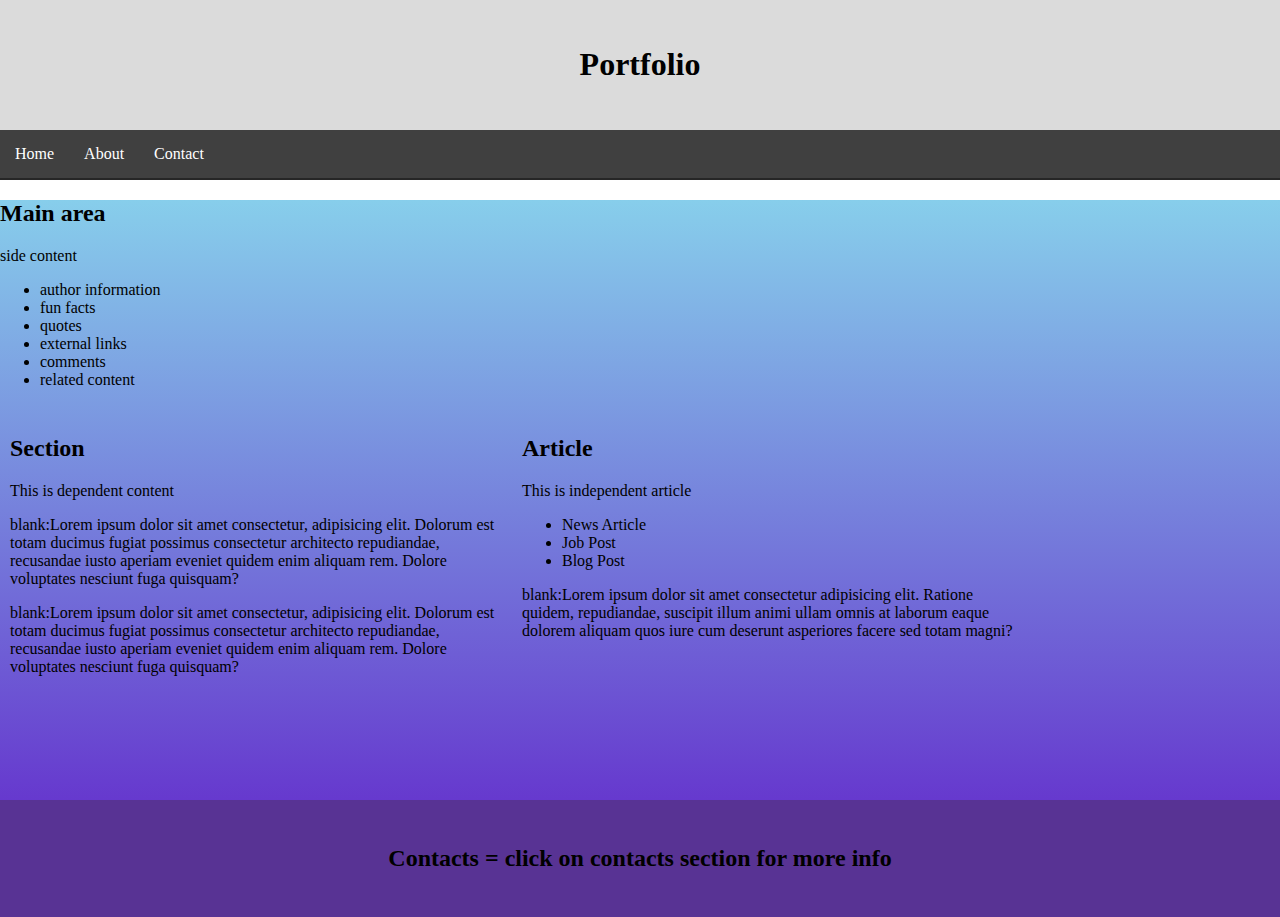
<file: index.html>
<!DOCTYPE html>
<html lang="en">
<head>
    <meta charset="UTF-8">
    <meta http-equiv="X-UA-Compatible" content="IE=edge">
    <meta name="viewport" content="width=device-width, initial-scale=1.0">
    <title>Doc</title>
    <link rel="stylesheet" href="style.css">
<body>



    <header>
        <h1>Portfolio</h1>
    </header>



    <nav class="navbar">
        <ul>
            <li><a href="index.html">Home</a></li>
            <li><a href="about.html">About</a></li>
            <li><a href="contact.html">Contact</a></li>
        
        </ul>

    </nav>

    <main class="main-area">
        <aside>
            <h2>Main area</h2>
            <p>side content</p>
            <ul>
                <li>author information</li>
                <li>fun facts</li>
                <li>quotes</li>
                <li>external links</li>
                <li>comments</li>
                <li>related content</li>
            </ul>
        </aside>

        
        <section>
            <h2>Section</h2>
            <p>This is dependent content</p>
            <p>blank:Lorem ipsum dolor sit amet consectetur, adipisicing elit. Dolorum est totam ducimus fugiat possimus consectetur architecto repudiandae, recusandae iusto aperiam eveniet quidem enim aliquam rem. Dolore voluptates nesciunt fuga quisquam?</p>
            <p>blank:Lorem ipsum dolor sit amet consectetur, adipisicing elit. Dolorum est totam ducimus fugiat possimus consectetur architecto repudiandae, recusandae iusto aperiam eveniet quidem enim aliquam rem. Dolore voluptates nesciunt fuga quisquam?</p>
        </section>

        <article>
            <h2>Article</h2>
            <p>This is independent article</p>
            <ul>
                <li>News Article</li>
                <li>Job Post</li>
                <li>Blog Post</li>
            </ul>
            <p>blank:Lorem ipsum dolor sit amet consectetur adipisicing elit. Ratione quidem, repudiandae, suscipit illum animi ullam omnis at laborum eaque dolorem aliquam quos iure cum deserunt asperiores facere sed totam magni?</p>
        </article>
    </main class="main-area">
    
    <footer>
        <h2>Contacts =
            click on contacts section for more info
        </h2>
    </footer>
    
</body>
</html>
</file>
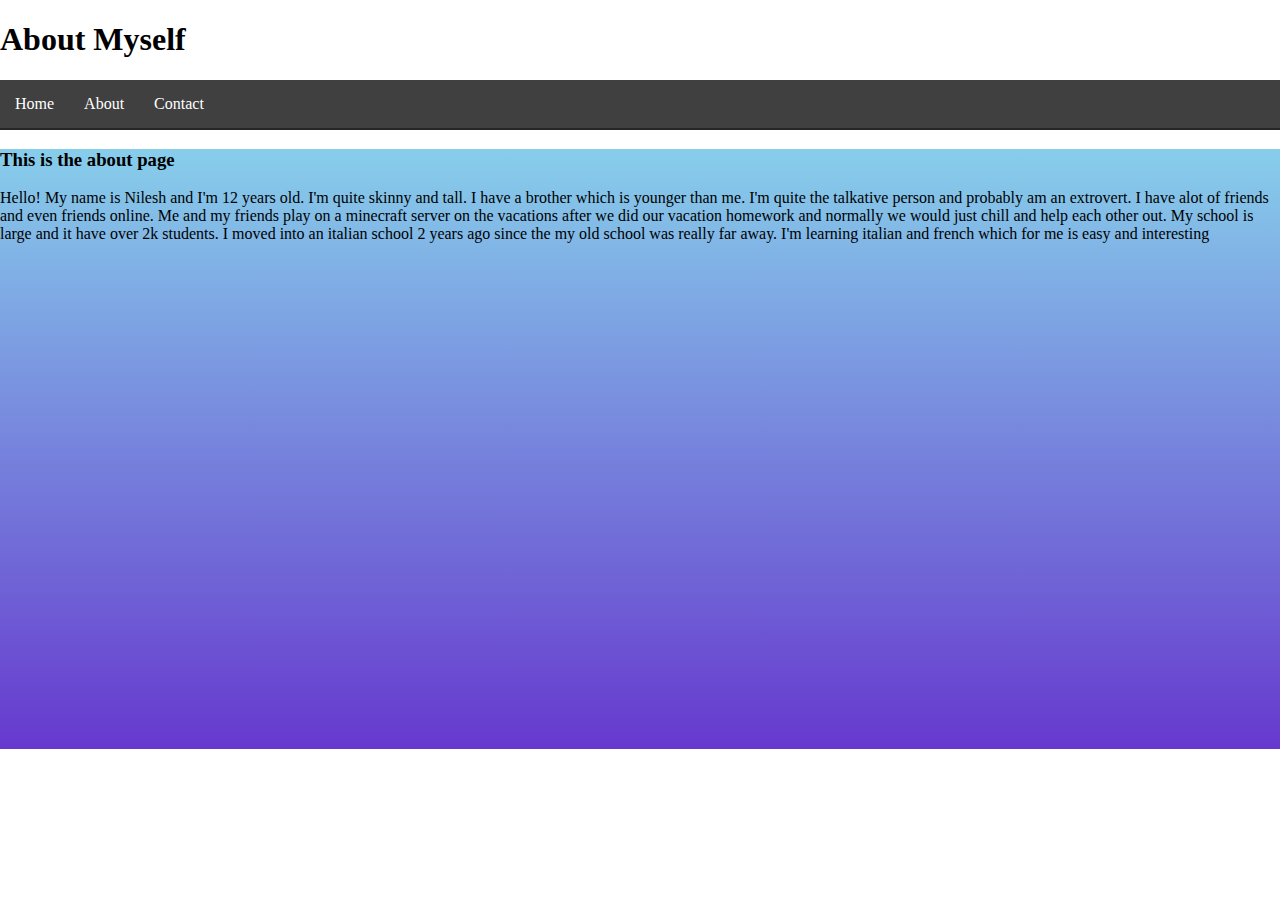
<file: about.html>
<!DOCTYPE html>
<html lang="en">
<head>
    <meta charset="UTF-8">
    <meta name="viewport" content="width=device-width, initial-scale=1.0">
    <title>Document</title>
</head>
<body>

    <h1>About Myself</h1>

    <nav class="navbar">
        <ul>
            <li><a href="index.html">Home</a></li>
            <li><a href="about.html">About</a></li>
            <li><a href="contact.html">Contact</a></li>
        
        </ul>

    </nav>

    <main class="main-area">
        <h3>This is the about page</h3>
        <p>Hello! My name is Nilesh and I'm 12 years old. I'm quite skinny and tall. I have a brother which is younger than me. I'm quite the talkative person and probably am an extrovert. I have alot of friends and even friends online. Me and my friends play on a minecraft server on the vacations after we did our vacation homework and normally we would just chill and help each other out. My school is large and it have over 2k students. I moved into an italian school 2 years ago since the my old school was really far away. I'm learning italian and french which for me is easy and interesting</p>
    </main class="main-area">
    
</body>
</html>

<link rel="stylesheet" href="style.css">
</file>
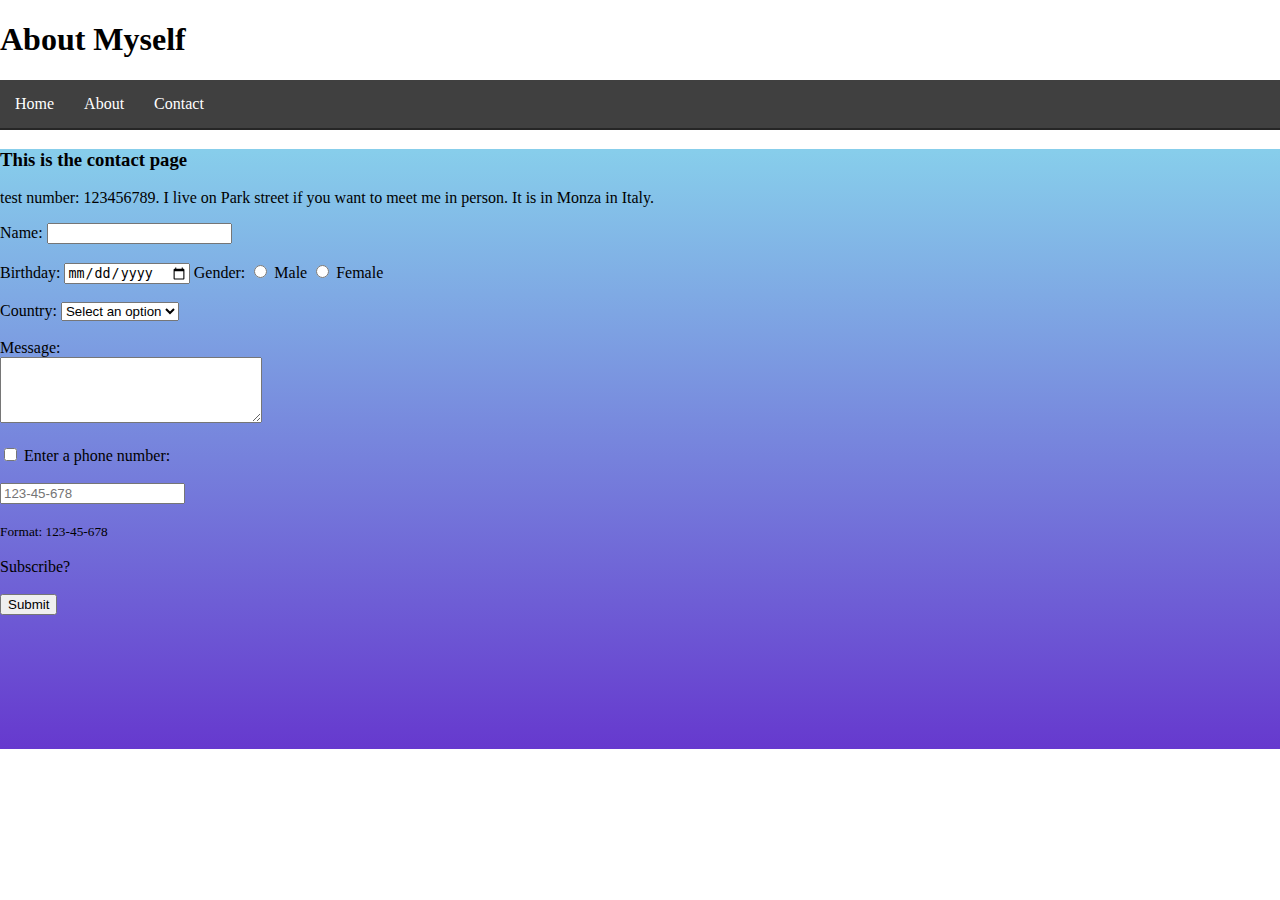
<file: contact.html>
<!DOCTYPE html>
<html lang="en">
<head>
    <meta charset="UTF-8">
    <meta name="viewport" content="width=device-width, initial-scale=1.0">
    <title>Document</title>
</head>
<body>

    <h1>About Myself</h1>

    <nav class="navbar">
        <ul>
            <li><a href="index.html">Home</a></li>
            <li><a href="about.html">About</a></li>
            <li><a href="contact.html">Contact</a></li>
        
        </ul>

    </nav>

    <main class="main-area">
        <h3>This is the contact page</h3>
        <p>test number: 123456789. I live on Park street if you want to meet me in person. It is in Monza in Italy.</p>
    
    


<form>
    <label for="name">Name:</label>
    <input type="text" name="name"><br><br>
    <label for="birthday">Birthday:</label>
  <input type="date" id="birthday" name="birthday">
    <label for="Gender">Gender:</label>
    <input type="radio" name="sex" id="male" value="male">
    <label for="male">Male</label>
    <input type="radio" name="Gender" id="female" value="female">
    <label for="female">Female</label> <br><br>
    <label for="country">Country: </label>
    <select name="country" id="country">
        <option>Select an option</option>
        <option value="nepal">Nepal</option>
        <option value="usa">USA</option>
        <option value="australia">Australia</option>
    </select><br><br>
    <label for="message">Message:</label><br>
    <textarea name="message" id="message" cols="30" rows="4"></textarea><br><br>
    <input type="checkbox" name="newsletter" id="newsletter">
    <label for="phone">Enter a phone number:</label><br><br>
  <input type="tel" id="phone" name="phone" placeholder="123-45-678" pattern="[0-9]{3}-[0-9]{2}-[0-9]{3}" required><br><br>
  <small>Format: 123-45-678</small><br><br>
    <label for="newsletter">Subscribe?</label><br><br>
    <input type="submit" value="Submit">
    
</form>

  </main class="main-area">
</body>
</html>

<link rel="stylesheet" href="style.css">
</file>
<file: style.css>
/* style.css */


*{
    box-sizing: border-box;
}
body{
    margin: 0;
}
header{
    background-color: hsl(0, 0%, 86%);
    text-align: center;
    padding: 25px;
}
.navbar{
    background-color: hsl(0, 0%, 15%);
    height: 50px;
}

.navbar ul{
    list-style-type: none;
    background-color: hsl(0, 0%, 25%);
    padding: 0px;
    margin: 0px;
    overflow: hidden;
}
.navbar a{
    color: white;
    text-decoration: none;
    padding: 15px;
    display: block;
    text-align: center;
}
.navbar a:hover{
    background-color: hsl(0, 100%, 53%);
}
.navbar li{
    float: left;
}

.grad1

aside{
    width: 20%;
    float: left;
    padding: 10px;
}
section{
    width: 40%;
    float: left;
    padding: 10px;
}
article{
    width: 40%;
    float: left;
    padding: 10px;
}
footer{
    display: block;
    clear: both;
    background-color: hsl(263, 49%, 39%);
    text-align: center;
    padding: 25px;
}
@media screen and (max-width:600px){
    aside, section, article{
        width: 100%;
    }
}

.main-area{
    height: 600px;
    background-color: skyblue; /* For browsers that do not support gradients */
    background-image: linear-gradient(skyblue, rgb(102, 57, 206));
}
</file>
